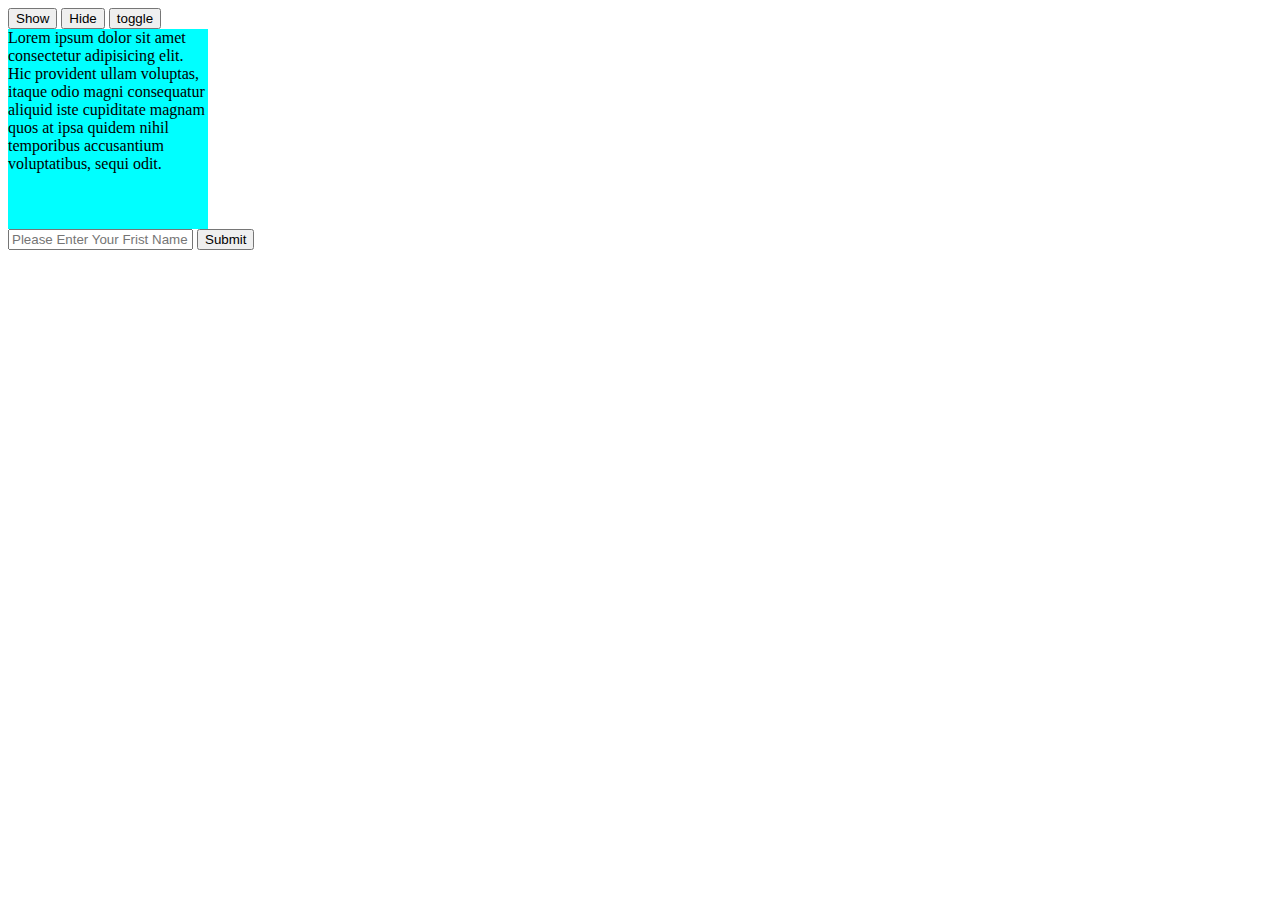
<file: basics.html>
<!DOCTYPE html>
<html lang="en">
<head>
    <meta charset="UTF-8">
    <meta http-equiv="X-UA-Compatible" content="IE=edge">
    <meta name="viewport" content="width=device-width, initial-scale=1.0">
    <title>Document</title>
    <style>
        .box{
            width: 200px;
            height: 200px;
            background-color: aqua;
        }

    </style>
</head>
<body>
    <button id="showbtn">Show</button>
    <button id="hidebtn">Hide</button>
    <button id="showhide">toggle</button>

    <div class="box"> Lorem ipsum dolor sit amet consectetur adipisicing elit. Hic provident ullam voluptas, itaque odio magni consequatur aliquid iste cupiditate magnam quos at ipsa quidem nihil temporibus accusantium voluptatibus, sequi odit.</div>


    <form action="">
        <input type="text" id="fname" placeholder="Please Enter Your Frist Name ">

        <button id="submitbtn">Submit</button>
    </form>

    <script src="https://code.jquery.com/jquery-3.6.4.min.js" integrity="sha256-oP6HI9z1XaZNBrJURtCoUT5SUnxFr8s3BzRl+cbzUq8=" crossorigin="anonymous"></script>

    <script>
       $(document).ready(function(){
            $("#showhide").click(function(){
                $(".box").toggleClass('demo');
            });


            $("#submitbtn").click(function(){
                // $("#fname").val();
                console.log($("#fname").val());
            });

            $("#hidebtn").click(function() {
                // console.log("button is clicked");
                // $(".box").hide();
                $(".box").slideUp();
            });
            $("#showbtn").click(function(){
                // $(".box").show();
                $(".box").slideDown();
            });
            $("#showhide").click(function(){
                // $(".box").toggle();
                $(".box").fadeToggle(1000);
            });

            $("body").mouseenter(function(){
                $(this).css({
                    "background-color":"grey",
                    "color":"white",
                });
            });

            $("#showhide").mousedown(function(){
                $(this).css( {"background-color" : "red"})
            });
            $("#showhide").mouseup(function(){
                $(this).css( "background-color" , "yellow")
            });
       });
    </script>
</body>
</html>
</file>
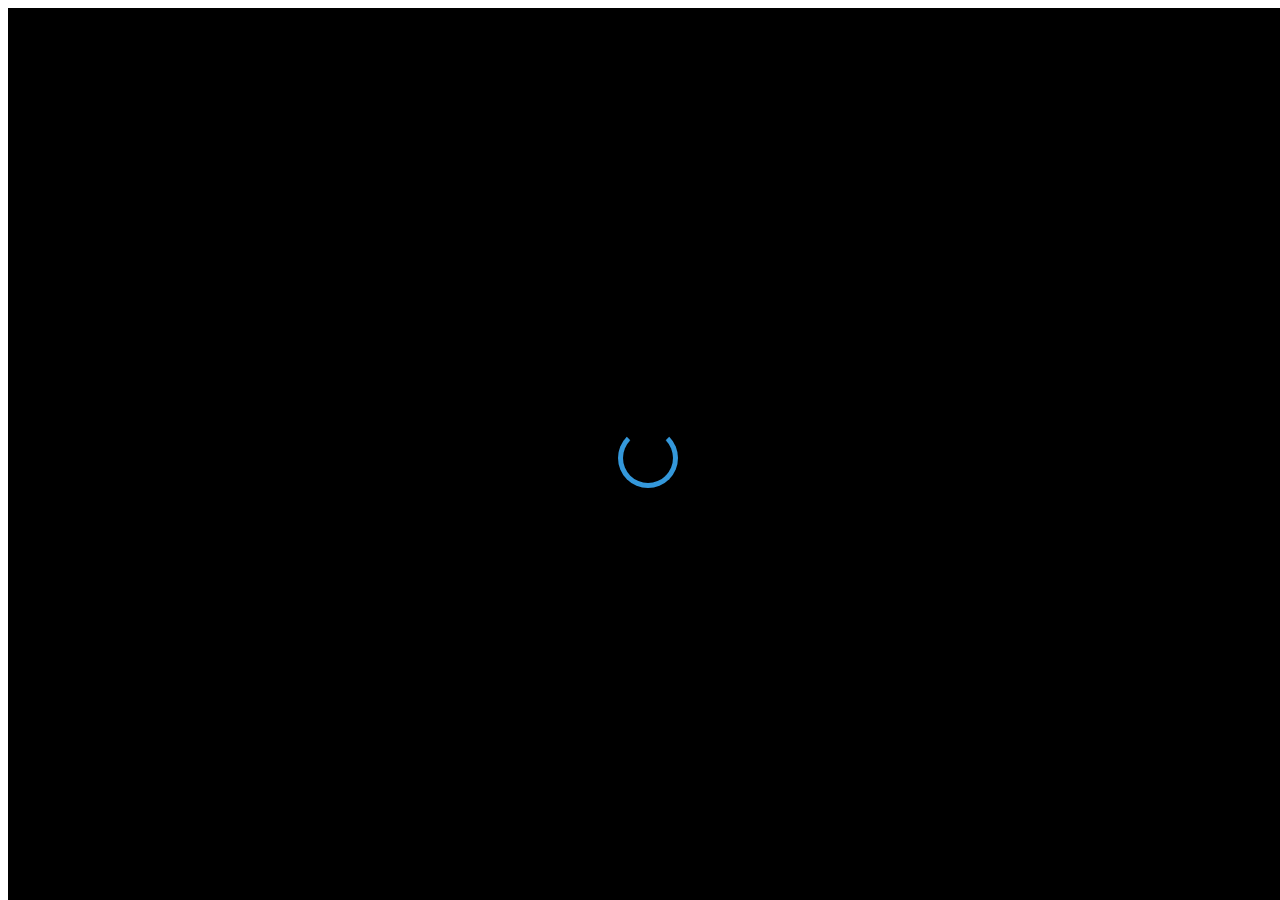
<file: loading.html>
<!DOCTYPE html>
<html lang="en">

<head>
    <meta charset="UTF-8">
    <meta http-equiv="X-UA-Compatible" content="IE=edge">
    <meta name="viewport" content="width=device-width, initial-scale=1.0">
    <title>LOADING</title>
    <link rel="stylesheet" href="./css/loading.css">
</head>

<body>


    <div class="loader-container">
        <div class="loader"></div>
    </div>

    <p class="demo"></p>

    <script src="https://code.jquery.com/jquery-3.6.4.min.js"
        integrity="sha256-oP6HI9z1XaZNBrJURtCoUT5SUnxFr8s3BzRl+cbzUq8=" crossorigin="anonymous"></script>


        <!-- <script>
            $(window).on("load",function(){
                $(".loader-container").fadeOut(1000)
            });
        </script> -->

        <script>
            $(window).on("load", function() {
                // console.log("jkhbkjbhjk");

                setTimeout(function() {
                    $(".loader-container").fadeOut();
                    $(".demo").html("HELLOW!")
                }, 2000);
            })
        </script>

</body>

</html>
</file>
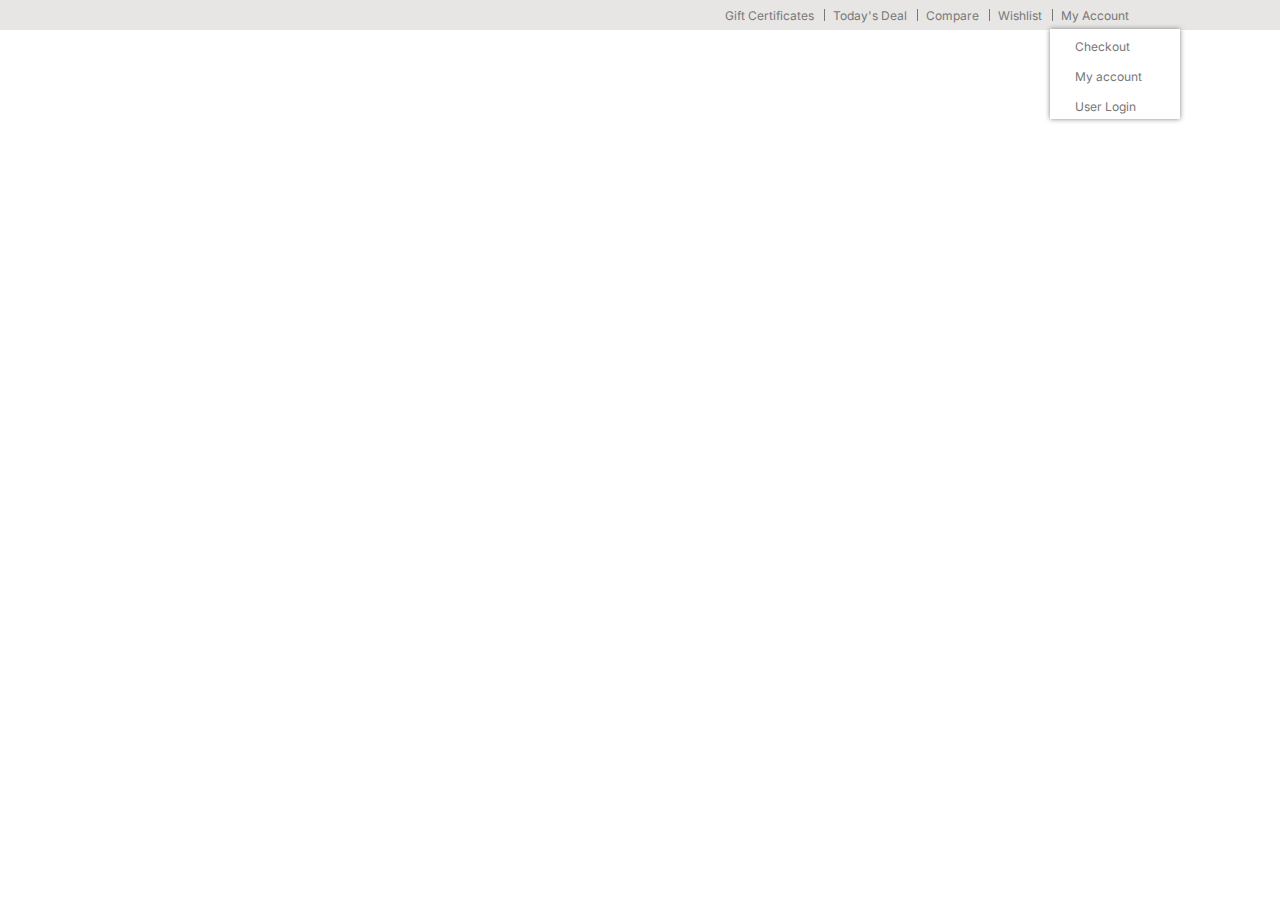
<file: megashop.html>
<!DOCTYPE html>
<html lang="en">
<head>
    <meta charset="UTF-8">
    <meta http-equiv="X-UA-Compatible" content="IE=edge">
    <meta name="viewport" content="width=device-width, initial-scale=1.0">
    <title>Document</title>
   
    <link rel="stylesheet" href="https://cdnjs.cloudflare.com/ajax/libs/font-awesome/6.2.1/css/all.min.css" integrity="sha512-MV7K8+y+gLIBoVD59lQIYicR65iaqukzvf/nwasF0nqhPay5w/9lJmVM2hMDcnK1OnMGCdVK+iQrJ7lzPJQd1w==" crossorigin="anonymous" referrerpolicy="no-referrer" />
    <link rel="preconnect" href="https://fonts.googleapis.com">
    <link rel="preconnect" href="https://fonts.gstatic.com" crossorigin>
    <link href="https://fonts.googleapis.com/css2?family=Inter:wght@200;300;400&family=Roboto&display=swap" rel="stylesheet">
    <link rel="stylesheet" href="./css/megashop.css">
</head>
<body>
    <header>
        <div class="container">
            <div class="topbar">
                <div class="link">
                    <ul>
                        <li> <a href="#"><i class="fa-brands fa-facebook-f"></i></a></li>
                        <li><a href="#"><i class="fa-brands fa-twitter"></i></a></li>
                        <li><a href="#"><i class="fa-brands fa-linkedin-in"></i></a></li>
                        <li><a href="#"><i class="fa-sharp fa-solid fa-rss"></i></a></li>
                        <li><a href="#"><i class="fa-brands fa-pinterest"></i></a></li>
                        <li><a href="#"><i class="fa-brands fa-instagram"></i></a></li>
                    </ul>
                </div>
                <div class="data">
                    <ul>
                        <li>Gift Certificates</li>
                        <li>Today's Deal</li>
                        <li>Compare</li>
                        <li>Wishlist</li>
                        <li class="my-ac"> 
                            <a href="#">
                                My Account
                                <i class="fa-sharp fa-solid fa-angle-down"></i>
                            </a>
                            <ul class="my-acdata">
                                <li><a href="#">Checkout</a></li>
                                <li><a href="#">My account</a></li>
                                <li><a href="#">User Login</a></li>
                            </ul>
                        </li>
                    </ul>
                </div>
            </div>

            <div class="top">
                <div class="imgtop">
                    
                </div>  
                <div class="datatop">

                </div>
            </div>
        </div>
    </header>

    <script src="https://code.jquery.com/jquery-3.6.4.min.js" integrity="sha256-oP6HI9z1XaZNBrJURtCoUT5SUnxFr8s3BzRl+cbzUq8=" crossorigin="anonymous"></script>

    <script>
        $(document).ready(function(){
           $(".my-ac").click(function(){
            $(".my-acdata").slideToggle(500);
           });
        });
    </script>
</body>
</html>
</file>
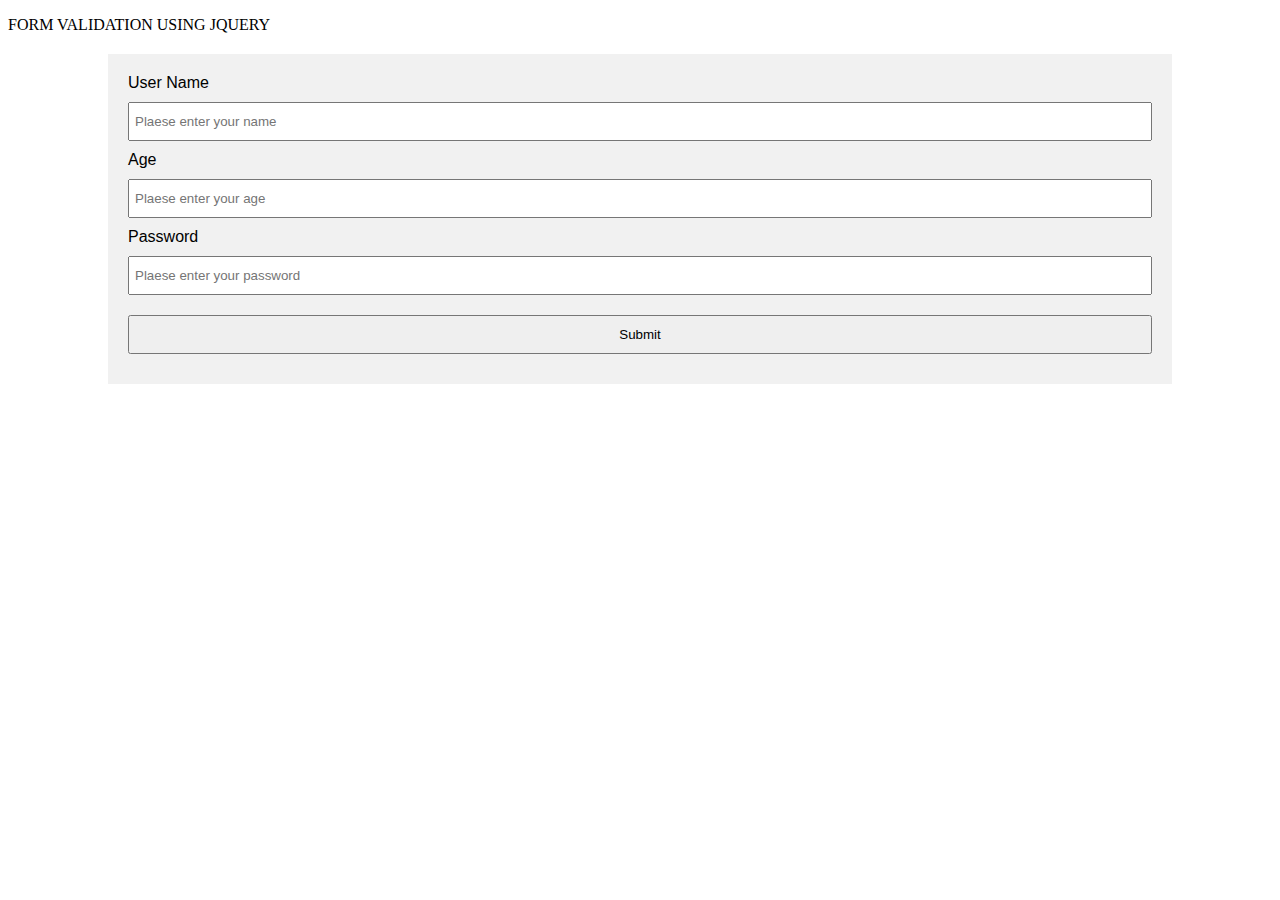
<file: validation.html>
<!DOCTYPE html>
<html lang="en">

<head>
    <meta charset="UTF-8">
    <meta http-equiv="X-UA-Compatible" content="IE=edge">
    <meta name="viewport" content="width=device-width, initial-scale=1.0">
    <title>Document</title>
    <style>
        .container {
            background-color: #f1f1f1;
            padding: 20px;
            margin: 20px 100px;
            font-family: sans-serif;
        }

        .form-data {
            display: flex;
            flex-direction: column;
        }

        .form-data input {
            margin: 10px 0 10px 0;
            padding: 10px 5px;
        }

        #pswmsg {
            display: none;
            background: #f1f1f1;
            color: #000;
            position: relative;
            padding: 20px;
            margin-top: 10px;
        }
    </style>
</head>

<body>
    <p class="text-center text-center">
        FORM VALIDATION USING JQUERY
    </p>
    <div class="container">
        <form action="" method="post" class="form-data">
            <label for="username">User Name</label>
            <input type="text" id="fname" placeholder="Plaese enter your name">
            <!-- <span id="nameErr">Please enter valid name</span> -->


            <label for="age">Age</label>
            <input type="text" id="age" placeholder="Plaese enter your age">
            <!-- <span>Must be number</span> -->

            <label for="password">Password</label>
            <input type="password" id="password" placeholder="Plaese enter your password">
            <!-- <span id="pswmsg" class="invalid"> Must be eight digit long</span> -->

            <input type="submit" value="Submit">
        </form>
    </div>


    <script src="https://code.jquery.com/jquery-3.6.4.min.js"
        integrity="sha256-oP6HI9z1XaZNBrJURtCoUT5SUnxFr8s3BzRl+cbzUq8=" crossorigin="anonymous"></script>


    <script>
        var password = document.getElementById("password");
        password.onkeyup = function () {
            document.getElementById("pswmsg").style.display = "block";

        }
        password.onblur = function () {
            document.getElementById("pswmsg").style.display = "none";
        }
        password.onkeyup = function () {
            console.log('in last par',password.value.length)
            if (password.value.length >= 8) {
                console.log('in last par if')
                pswmsg.classList.remove("invalid");
                pswmsg.classList.add("valid");
            } else {
                console.log('in last par else')
                pswmsg.classList.remove("valid");
                pswmsg.classList.add("invalid");
            }
        }

    </script>
</body>

</html>
</file>
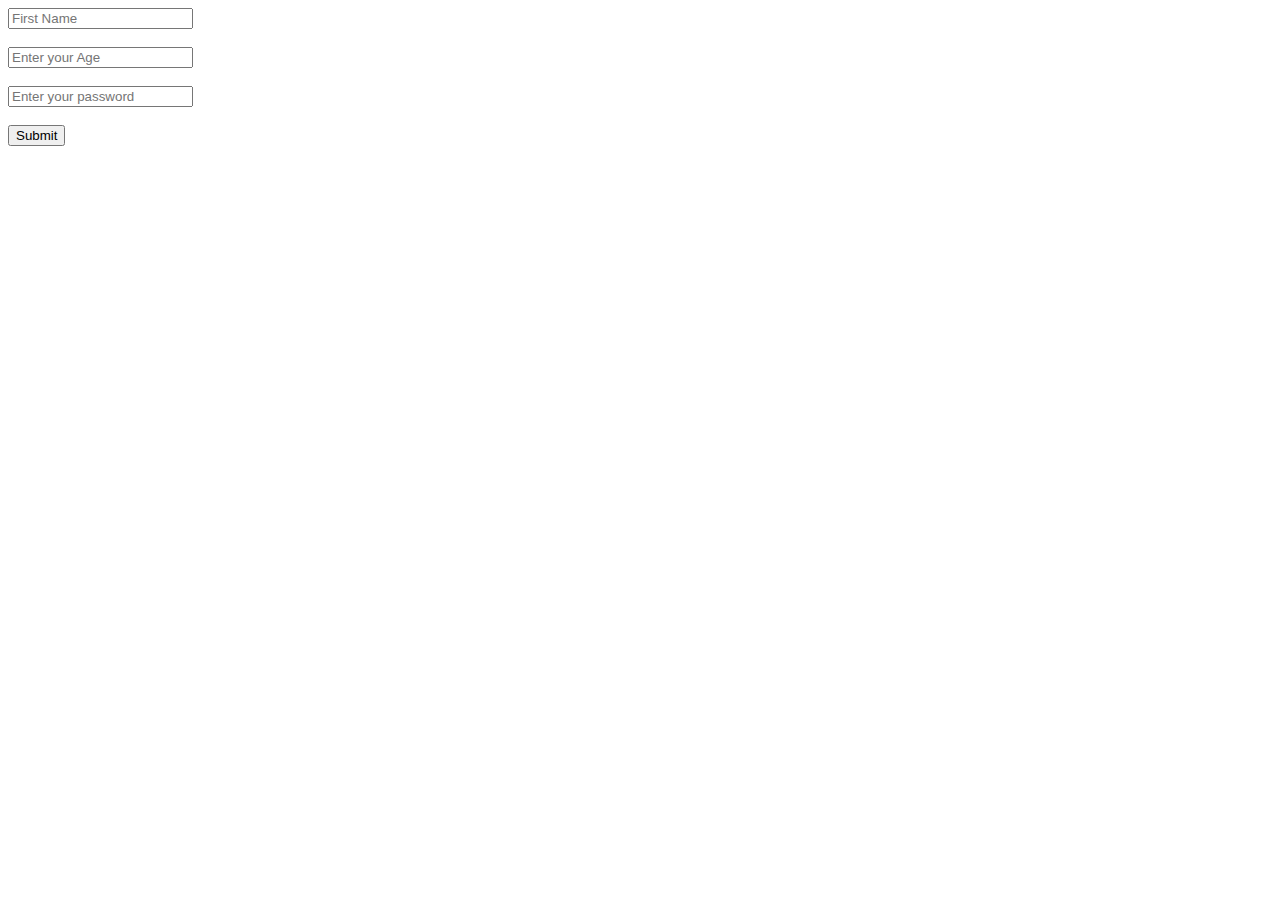
<file: validationform.html>
<!DOCTYPE html>
<html lang="en">

<head>
    <meta charset="UTF-8">
    <meta http-equiv="X-UA-Compatible" content="IE=edge">
    <meta name="viewport" content="width=device-width, initial-scale=1.0">
    <title>Validation-Form</title>

</head>

<body>
    <form action="" method="post" id="register">
        <input type="text" name="fname" id="fname" placeholder="First Name">
        <span id="fname-error"></span><br><br>
        <input type="text" name="age" id="age" placeholder="Enter your Age">
        <span id="age-error"></span><br><br>
        <input type="password" name="pass" id="pass" placeholder="Enter your password">
        <span id="pass-error"></span><br><br>

        <input type="submit">

    </form>


    <script src="https://code.jquery.com/jquery-3.6.4.min.js"
        integrity="sha256-oP6HI9z1XaZNBrJURtCoUT5SUnxFr8s3BzRl+cbzUq8=" crossorigin="anonymous"></script>


    <script>
        $(document).ready(function () {
            $("#register").submit(function () {
                var fname = $("#fname").val();
                var age = $("#age").val();
                var pass = $("#pass").val();

                var regfname = /^[a-zA-Z ]{2,30}$/;

                if (fname === '') {
                    $("#fname-error").html("Please enter first name.");
                } else if (!regfname.test(fname)) {
                    $("#fname-error").html("Please enter valid first name.");
                } else {
                    $("#fname-error").html("");
                }

                // console.log(isNaN(age));

                if (age === '') {
                    $("#age-error").html("Please enter your age.");
                } else if (isNaN(age)) {
                    $("#age-error").html("Please enter valid your age.");
                } else {
                    $("#age-error").html("");
                }

                var regpass = /^(?=.*[0-9])(?=.*[!@#$%^&*])[a-zA-Z0-9!@#$%^&*]{6,16}$/;
                    console.log(regpass.test(pass))
                if (pass === '') {
                    $("#pass-error").html("Please enter your password.");
                } else if (!regpass.test(pass)) {
                    $("#pass-error").html("Your password must 8 character and, special character,");
                }else {
                    $("#pass-error").html("");
                }


                return false
            })


        })



    </script>
</body>

</html>
</file>
<file: css/loading.css>
p {
    max-width: 800px;
    margin: auto;
    text-align: center;
    padding: 0 40px;
}
.loader-container {
    width: 100%;
    height: 100vh;
    background-color: #000;
    position: fixed;
    display: flex;
    justify-content: center;
    align-items: center;
}
.loader {
    width: 50px;
    height: 50px;
    border: 5px solid;
    color: #3498db;
    border-radius: 50%;
    border-top-color: transparent;
    animation: loader 1.2s linear infinite;
}
@keyframes loader {
   25%{
    color: #2ecc71;
   }
   50%{
    color: #f1c40f;
   }
   75%{
    color: #e74c3c;
   }
   to{
    transform: rotate(360deg);
   }
}
</file>
<file: css/megashop.css>
* {
    margin: 0;
    padding: 0;
    box-sizing: border-box;
}

.container {
    max-width: 100%;
    background-color: #e7e6e4
}

.topbar {
    max-width: 79%;
    /* border: 1px solid coral; */
    margin: 0 auto;
    height: 30px;
    display: flex;
    justify-content: space-between;
    align-items: center;
}

.link ul {
    display: flex;
    align-items: center;

}

.link ul li {
    list-style-type: none;
    display: inline-block;
}

.link ul li a {
    color: #777;
    padding-left: 17px;
    font-size: 12px;
    font-family: 'Inter', sans-serif;
    font-weight: 400;
}

.link ul li a:hover {
    color: orangered;
}

.data ul li {
    list-style-type: none;
    display: inline-block;
}

.data ul li {
    color: #777;
    padding-right: 15px;
    font-size: 12px;
    font-family: 'Inter', sans-serif;
    font-weight: 400;
    position: relative;
    inset: 0;
}

.data>ul>li::after {
    content: '';
    background-color: #777;
    width: 0.5px;
    height: 12px;
    margin-left: 10px;
    position: absolute;
    border: none;
    bottom: 2px;
}

.data ul li:last-child::after {
    content: '';
    position: absolute;
    width: 0px;
    height: 0px;
}

.data ul li a {
    color: #777;
    text-decoration: none;
}

.data ul li a i {
    margin-left: 2px;
}

.data ul li:hover {
    color: orangered;
}

.data ul li a:hover {
    color: orangered;
}

.data ul li {
    position: relative;
}

.my-acdata {
    position: absolute;
    background-color: #fff;
    box-shadow: 0px 0px 5px gray;
    top: 21px;
    left: -11px;
    font-size: 12px;
}

.data ul li ul li {
    padding: 10px 25px;
    width: 130px;
    height: 30px;
}

.data ul li ul li::after {
    content: '';
    position: absolute;
    width: 0px;
    height: 0px;
}
</file>
